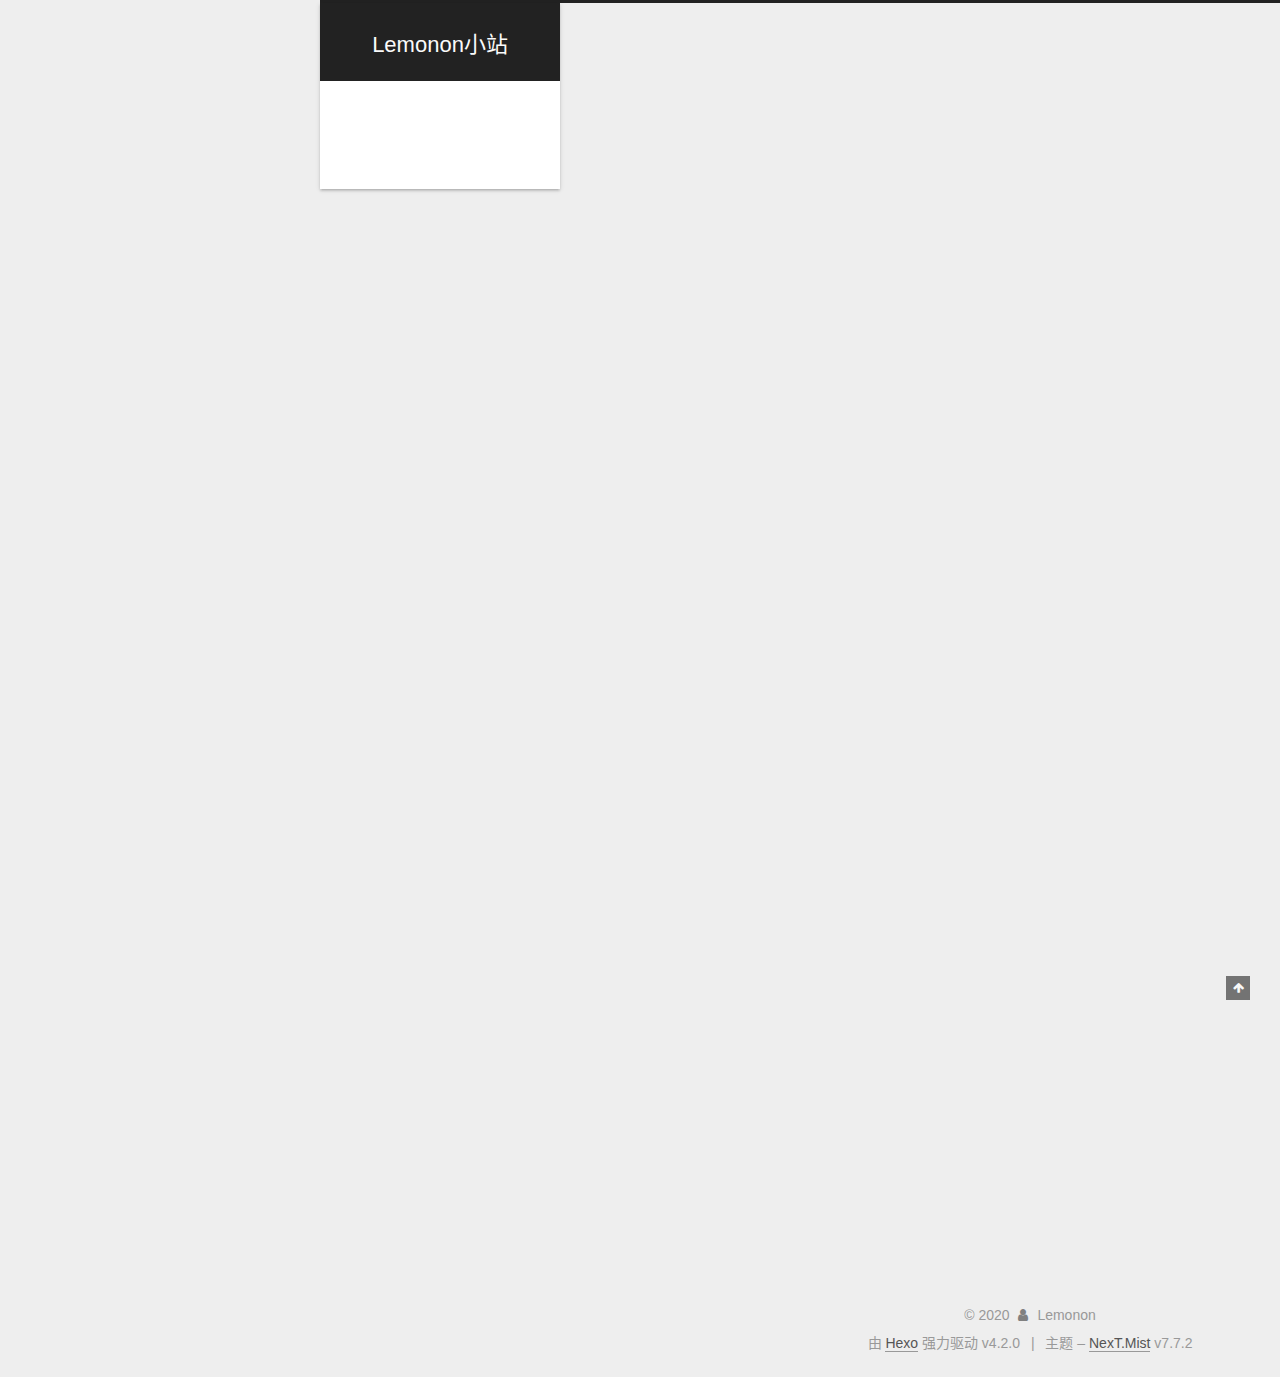
<file: 2020/03/18/Hello/index.html>
<!DOCTYPE html>
<html lang="zh-CN">
<head>
  <meta charset="UTF-8">
<meta name="viewport" content="width=device-width, initial-scale=1, maximum-scale=2">
<meta name="theme-color" content="#222">
<meta name="generator" content="Hexo 4.2.0">
  <link rel="apple-touch-icon" sizes="180x180" href="/images/apple-touch-icon-next.png">
  <link rel="icon" type="image/png" sizes="32x32" href="/images/favicon-32x32-next.png">
  <link rel="icon" type="image/png" sizes="16x16" href="/images/favicon-16x16-next.png">
  <link rel="mask-icon" href="/images/logo.svg" color="#222">

<link rel="stylesheet" href="/css/main.css">


<link rel="stylesheet" href="/lib/font-awesome/css/font-awesome.min.css">

<script id="hexo-configurations">
    var NexT = window.NexT || {};
    var CONFIG = {"hostname":"yoursite.com","root":"/","scheme":"Mist","version":"7.7.2","exturl":false,"sidebar":{"position":"left","display":"post","padding":18,"offset":12,"onmobile":false},"copycode":{"enable":false,"show_result":false,"style":null},"back2top":{"enable":true,"sidebar":false,"scrollpercent":false},"bookmark":{"enable":false,"color":"#222","save":"auto"},"fancybox":false,"mediumzoom":false,"lazyload":false,"pangu":false,"comments":{"style":"tabs","active":null,"storage":true,"lazyload":false,"nav":null},"algolia":{"hits":{"per_page":10},"labels":{"input_placeholder":"Search for Posts","hits_empty":"We didn't find any results for the search: ${query}","hits_stats":"${hits} results found in ${time} ms"}},"localsearch":{"enable":false,"trigger":"auto","top_n_per_article":1,"unescape":false,"preload":false},"motion":{"enable":true,"async":false,"transition":{"post_block":"fadeIn","post_header":"slideDownIn","post_body":"slideDownIn","coll_header":"slideLeftIn","sidebar":"slideUpIn"}}};
  </script>

  <meta name="description" content="霍乱时期没有爱情 建站背景  受疫情影响，学校开学遥遥无期，在家无聊至极偶然有了建博客的想法。本人属于那种什么都不会，但是什么都想学的那种学生，所以打算在此记录自己的学习进步过程(摸鱼实录)。从无到有，所有的一切都是刚刚学来的( 比如git )，甚是简陋，见谅。  建站过程  我原先用阿里云加wordpress建了一个小站，但是后面看到身边朋友、同学用hexo较多，加之感觉hexo更有意思一点，就">
<meta property="og:type" content="article">
<meta property="og:title" content="My New Post">
<meta property="og:url" content="http://yoursite.com/2020/03/18/Hello/index.html">
<meta property="og:site_name" content="Lemonon小站">
<meta property="og:description" content="霍乱时期没有爱情 建站背景  受疫情影响，学校开学遥遥无期，在家无聊至极偶然有了建博客的想法。本人属于那种什么都不会，但是什么都想学的那种学生，所以打算在此记录自己的学习进步过程(摸鱼实录)。从无到有，所有的一切都是刚刚学来的( 比如git )，甚是简陋，见谅。  建站过程  我原先用阿里云加wordpress建了一个小站，但是后面看到身边朋友、同学用hexo较多，加之感觉hexo更有意思一点，就">
<meta property="og:locale" content="zh_CN">
<meta property="article:published_time" content="2020-03-18T09:50:20.000Z">
<meta property="article:modified_time" content="2020-03-18T10:12:05.199Z">
<meta property="article:author" content="Lemonon">
<meta property="article:tag" content="hello">
<meta name="twitter:card" content="summary">

<link rel="canonical" href="http://yoursite.com/2020/03/18/Hello/">


<script id="page-configurations">
  // https://hexo.io/docs/variables.html
  CONFIG.page = {
    sidebar: "",
    isHome : false,
    isPost : true
  };
</script>

  <title>My New Post | Lemonon小站</title>
  






  <noscript>
  <style>
  .use-motion .brand,
  .use-motion .menu-item,
  .sidebar-inner,
  .use-motion .post-block,
  .use-motion .pagination,
  .use-motion .comments,
  .use-motion .post-header,
  .use-motion .post-body,
  .use-motion .collection-header { opacity: initial; }

  .use-motion .site-title,
  .use-motion .site-subtitle {
    opacity: initial;
    top: initial;
  }

  .use-motion .logo-line-before i { left: initial; }
  .use-motion .logo-line-after i { right: initial; }
  </style>
</noscript>

</head>

<body itemscope itemtype="http://schema.org/WebPage">
  <div class="container use-motion">
    <div class="headband"></div>

    <header class="header" itemscope itemtype="http://schema.org/WPHeader">
      <div class="header-inner"><div class="site-brand-container">
  <div class="site-nav-toggle">
    <div class="toggle" aria-label="切换导航栏">
      <span class="toggle-line toggle-line-first"></span>
      <span class="toggle-line toggle-line-middle"></span>
      <span class="toggle-line toggle-line-last"></span>
    </div>
  </div>

  <div class="site-meta">

    <div>
      <a href="/" class="brand" rel="start">
        <span class="logo-line-before"><i></i></span>
        <span class="site-title">Lemonon小站</span>
        <span class="logo-line-after"><i></i></span>
      </a>
    </div>
  </div>

  <div class="site-nav-right">
    <div class="toggle popup-trigger">
    </div>
  </div>
</div>


<nav class="site-nav">
  
  <ul id="menu" class="menu">
        <li class="menu-item menu-item-home">

    <a href="/" rel="section"><i class="fa fa-fw fa-home"></i>首页</a>

  </li>
        <li class="menu-item menu-item-archives">

    <a href="/archives/" rel="section"><i class="fa fa-fw fa-archive"></i>归档</a>

  </li>
  </ul>

</nav>
</div>
    </header>

    
  <div class="back-to-top">
    <i class="fa fa-arrow-up"></i>
    <span>0%</span>
  </div>


    <main class="main">
      <div class="main-inner">
        <div class="content-wrap">
          

          <div class="content">
            

  <div class="posts-expand">
      
  
  
  <article itemscope itemtype="http://schema.org/Article" class="post-block " lang="zh-CN">
    <link itemprop="mainEntityOfPage" href="http://yoursite.com/2020/03/18/Hello/">

    <span hidden itemprop="author" itemscope itemtype="http://schema.org/Person">
      <meta itemprop="image" content="/images/avatar.gif">
      <meta itemprop="name" content="Lemonon">
      <meta itemprop="description" content="">
    </span>

    <span hidden itemprop="publisher" itemscope itemtype="http://schema.org/Organization">
      <meta itemprop="name" content="Lemonon小站">
    </span>
      <header class="post-header">
        <h1 class="post-title" itemprop="name headline">
          My New Post
        </h1>

        <div class="post-meta">
            <span class="post-meta-item">
              <span class="post-meta-item-icon">
                <i class="fa fa-calendar-o"></i>
              </span>
              <span class="post-meta-item-text">发表于</span>
              

              <time title="创建时间：2020-03-18 17:50:20 / 修改时间：18:12:05" itemprop="dateCreated datePublished" datetime="2020-03-18T17:50:20+08:00">2020-03-18</time>
            </span>

          

        </div>
      </header>

    
    
    
    <div class="post-body" itemprop="articleBody">

      
        <h1 id="霍乱时期没有爱情"><a href="#霍乱时期没有爱情" class="headerlink" title="霍乱时期没有爱情"></a>霍乱时期没有爱情</h1><blockquote>
<p>建站背景</p>
</blockquote>
<p>受疫情影响，学校开学遥遥无期，在家无聊至极偶然有了建博客的想法。本人属于那种<strong>什么都不会，但是什么都想学</strong>的那种学生，所以打算在此记录自己的学习进步过程(摸鱼实录)。从无到有，所有的一切都是刚刚学来的( 比如git )，甚是简陋，见谅。</p>
<blockquote>
<p>建站过程</p>
</blockquote>
<p>我原先用阿里云加wordpress建了一个小站，但是后面看到身边朋友、同学用hexo较多，加之感觉hexo更有意思一点，就重新建了一个。</p>
<p>建站的过程并不顺利，折腾了一晚上解决，报错最多的是hexo初始化过程，后面搭个梯子( 或许有用? )加上跑去客厅网比较好的地方解决。</p>
<blockquote>
<p>日后发展</p>
</blockquote>
<p>会在此记录自己学习的感想、解决的bug、学习总结。</p>

    </div>

    
    
    

      <footer class="post-footer">
          <div class="post-tags">
              <a href="/tags/hello/" rel="tag"># hello</a>
          </div>

        


        
    <div class="post-nav">
      <div class="post-nav-item">
    <a href="/2020/03/18/hello-world/" rel="prev" title="Hello World">
      <i class="fa fa-chevron-left"></i> Hello World
    </a></div>
      <div class="post-nav-item"></div>
    </div>
      </footer>
    
  </article>
  
  
  

  </div>


          </div>
          

<script>
  window.addEventListener('tabs:register', () => {
    let { activeClass } = CONFIG.comments;
    if (CONFIG.comments.storage) {
      activeClass = localStorage.getItem('comments_active') || activeClass;
    }
    if (activeClass) {
      let activeTab = document.querySelector(`a[href="#comment-${activeClass}"]`);
      if (activeTab) {
        activeTab.click();
      }
    }
  });
  if (CONFIG.comments.storage) {
    window.addEventListener('tabs:click', event => {
      if (!event.target.matches('.tabs-comment .tab-content .tab-pane')) return;
      let commentClass = event.target.classList[1];
      localStorage.setItem('comments_active', commentClass);
    });
  }
</script>

        </div>
          
  
  <div class="toggle sidebar-toggle">
    <span class="toggle-line toggle-line-first"></span>
    <span class="toggle-line toggle-line-middle"></span>
    <span class="toggle-line toggle-line-last"></span>
  </div>

  <aside class="sidebar">
    <div class="sidebar-inner">

      <ul class="sidebar-nav motion-element">
        <li class="sidebar-nav-toc">
          文章目录
        </li>
        <li class="sidebar-nav-overview">
          站点概览
        </li>
      </ul>

      <!--noindex-->
      <div class="post-toc-wrap sidebar-panel">
          <div class="post-toc motion-element"><ol class="nav"><li class="nav-item nav-level-1"><a class="nav-link" href="#霍乱时期没有爱情"><span class="nav-number">1.</span> <span class="nav-text">霍乱时期没有爱情</span></a></li></ol></div>
      </div>
      <!--/noindex-->

      <div class="site-overview-wrap sidebar-panel">
        <div class="site-author motion-element" itemprop="author" itemscope itemtype="http://schema.org/Person">
    <img class="site-author-image" itemprop="image" alt="Lemonon"
      src="/images/avatar.gif">
  <p class="site-author-name" itemprop="name">Lemonon</p>
  <div class="site-description" itemprop="description"></div>
</div>
<div class="site-state-wrap motion-element">
  <nav class="site-state">
      <div class="site-state-item site-state-posts">
          <a href="/archives/">
        
          <span class="site-state-item-count">2</span>
          <span class="site-state-item-name">日志</span>
        </a>
      </div>
      <div class="site-state-item site-state-tags">
        <span class="site-state-item-count">1</span>
        <span class="site-state-item-name">标签</span>
      </div>
  </nav>
</div>



      </div>

    </div>
  </aside>
  <div id="sidebar-dimmer"></div>


      </div>
    </main>

    <footer class="footer">
      <div class="footer-inner">
        

<div class="copyright">
  
  &copy; 
  <span itemprop="copyrightYear">2020</span>
  <span class="with-love">
    <i class="fa fa-user"></i>
  </span>
  <span class="author" itemprop="copyrightHolder">Lemonon</span>
</div>
  <div class="powered-by">由 <a href="https://hexo.io/" class="theme-link" rel="noopener" target="_blank">Hexo</a> 强力驱动 v4.2.0
  </div>
  <span class="post-meta-divider">|</span>
  <div class="theme-info">主题 – <a href="https://mist.theme-next.org/" class="theme-link" rel="noopener" target="_blank">NexT.Mist</a> v7.7.2
  </div>

        








      </div>
    </footer>
  </div>

  
  <script src="/lib/anime.min.js"></script>
  <script src="/lib/velocity/velocity.min.js"></script>
  <script src="/lib/velocity/velocity.ui.min.js"></script>

<script src="/js/utils.js"></script>

<script src="/js/motion.js"></script>


<script src="/js/schemes/muse.js"></script>


<script src="/js/next-boot.js"></script>




  















  

  

</body>
</html>
</file>
<file: css/main.css>
:root {
  --body-bg-color: #eee;
  --content-bg-color: #fff;
  --card-bg-color: #f5f5f5;
  --text-color: #555;
  --link-color: #555;
  --link-hover-color: #222;
  --brand-color: #fff;
  --brand-hover-color: #fff;
  --table-row-odd-bg-color: #f9f9f9;
  --table-row-hover-bg-color: #f5f5f5;
  --menu-item-bg-color: #f5f5f5;
  --btn-default-bg: #fff;
  --btn-default-color: #555;
  --btn-default-border-color: #555;
  --btn-default-hover-bg: #222;
  --btn-default-hover-color: #fff;
  --btn-default-hover-border-color: #222;
}
html {
  line-height: 1.15; /* 1 */
  -webkit-text-size-adjust: 100%; /* 2 */
}
body {
  margin: 0;
}
main {
  display: block;
}
h1 {
  font-size: 2em;
  margin: 0.67em 0;
}
hr {
  box-sizing: content-box; /* 1 */
  height: 0; /* 1 */
  overflow: visible; /* 2 */
}
pre {
  font-family: monospace, monospace; /* 1 */
  font-size: 1em; /* 2 */
}
a {
  background: transparent;
}
abbr[title] {
  border-bottom: none; /* 1 */
  text-decoration: underline; /* 2 */
  text-decoration: underline dotted; /* 2 */
}
b,
strong {
  font-weight: bolder;
}
code,
kbd,
samp {
  font-family: monospace, monospace; /* 1 */
  font-size: 1em; /* 2 */
}
small {
  font-size: 80%;
}
sub,
sup {
  font-size: 75%;
  line-height: 0;
  position: relative;
  vertical-align: baseline;
}
sub {
  bottom: -0.25em;
}
sup {
  top: -0.5em;
}
img {
  border-style: none;
}
button,
input,
optgroup,
select,
textarea {
  font-family: inherit; /* 1 */
  font-size: 100%; /* 1 */
  line-height: 1.15; /* 1 */
  margin: 0; /* 2 */
}
button,
input {
/* 1 */
  overflow: visible;
}
button,
select {
/* 1 */
  text-transform: none;
}
button,
[type='button'],
[type='reset'],
[type='submit'] {
  -webkit-appearance: button;
}
button::-moz-focus-inner,
[type='button']::-moz-focus-inner,
[type='reset']::-moz-focus-inner,
[type='submit']::-moz-focus-inner {
  border-style: none;
  padding: 0;
}
button:-moz-focusring,
[type='button']:-moz-focusring,
[type='reset']:-moz-focusring,
[type='submit']:-moz-focusring {
  outline: 1px dotted ButtonText;
}
fieldset {
  padding: 0.35em 0.75em 0.625em;
}
legend {
  box-sizing: border-box; /* 1 */
  color: inherit; /* 2 */
  display: table; /* 1 */
  max-width: 100%; /* 1 */
  padding: 0; /* 3 */
  white-space: normal; /* 1 */
}
progress {
  vertical-align: baseline;
}
textarea {
  overflow: auto;
}
[type='checkbox'],
[type='radio'] {
  box-sizing: border-box; /* 1 */
  padding: 0; /* 2 */
}
[type='number']::-webkit-inner-spin-button,
[type='number']::-webkit-outer-spin-button {
  height: auto;
}
[type='search'] {
  outline-offset: -2px; /* 2 */
  -webkit-appearance: textfield; /* 1 */
}
[type='search']::-webkit-search-decoration {
  -webkit-appearance: none;
}
::-webkit-file-upload-button {
  font: inherit; /* 2 */
  -webkit-appearance: button; /* 1 */
}
details {
  display: block;
}
summary {
  display: list-item;
}
template {
  display: none;
}
[hidden] {
  display: none;
}
::selection {
  background: #262a30;
  color: #fff;
}
html,
body {
  height: 100%;
}
body {
  background: var(--body-bg-color);
  color: var(--text-color);
  font-family: 'Lato', "PingFang SC", "Microsoft YaHei", sans-serif;
  font-size: 1em;
  line-height: 2;
}
@media (max-width: 991px) {
  body {
    padding-left: 0 !important;
    padding-right: 0 !important;
  }
}
h1,
h2,
h3,
h4,
h5,
h6 {
  font-family: 'Lato', "PingFang SC", "Microsoft YaHei", sans-serif;
  font-weight: bold;
  line-height: 1.5;
  margin: 20px 0 15px;
}
h1 {
  font-size: 1.5em;
}
h2 {
  font-size: 1.375em;
}
h3 {
  font-size: 1.25em;
}
h4 {
  font-size: 1.125em;
}
h5 {
  font-size: 1em;
}
h6 {
  font-size: 0.875em;
}
p {
  margin: 0 0 20px 0;
}
a,
span.exturl {
  border-bottom: 1px solid #999;
  color: var(--link-color);
  outline: 0;
  text-decoration: none;
  overflow-wrap: break-word;
  word-wrap: break-word;
  cursor: pointer;
}
a:hover,
span.exturl:hover {
  border-bottom-color: var(--link-hover-color);
  color: var(--link-hover-color);
}
iframe,
img,
video {
  display: block;
  margin-left: auto;
  margin-right: auto;
  max-width: 100%;
}
hr {
  background-image: repeating-linear-gradient(-45deg, #ddd, #ddd 4px, transparent 4px, transparent 8px);
  border: 0;
  height: 3px;
  margin: 40px 0;
}
blockquote {
  border-left: 4px solid #ddd;
  color: #666;
  margin: 0;
  padding: 0 15px;
}
blockquote cite::before {
  content: '-';
  padding: 0 5px;
}
dt {
  font-weight: bold;
}
dd {
  margin: 0;
  padding: 0;
}
kbd {
  background-color: #f5f5f5;
  background-image: linear-gradient(#eee, #fff, #eee);
  border: 1px solid #ccc;
  border-radius: 0.2em;
  box-shadow: 0.1em 0.1em 0.2em rgba(0,0,0,0.1);
  color: #555;
  font-family: inherit;
  padding: 0.1em 0.3em;
  white-space: nowrap;
}
.table-container {
  overflow: auto;
}
table {
  border-collapse: collapse;
  border-spacing: 0;
  font-size: 0.875em;
  margin: 0 0 20px 0;
  width: 100%;
}
tbody tr:nth-of-type(odd) {
  background: var(--table-row-odd-bg-color);
}
tbody tr:hover {
  background: var(--table-row-hover-bg-color);
}
caption,
th,
td {
  font-weight: normal;
  padding: 8px;
  text-align: left;
  vertical-align: middle;
}
th,
td {
  border: 1px solid #ddd;
  border-bottom: 3px solid #ddd;
}
th {
  font-weight: 700;
  padding-bottom: 10px;
}
td {
  border-bottom-width: 1px;
}
.btn {
  background: var(--btn-default-bg);
  border: 2px solid var(--btn-default-border-color);
  border-radius: 2px;
  color: var(--btn-default-color);
  display: inline-block;
  font-size: 0.875em;
  line-height: 2;
  padding: 0 20px;
  text-decoration: none;
  transition-property: background-color;
  transition-delay: 0s;
  transition-duration: 0.2s;
  transition-timing-function: ease-in-out;
}
.btn:hover {
  background: var(--btn-default-hover-bg);
  border-color: var(--btn-default-hover-border-color);
  color: var(--btn-default-hover-color);
}
.btn + .btn {
  margin: 0 0 8px 8px;
}
.btn .fa-fw {
  text-align: left;
  width: 1.285714285714286em;
}
.toggle {
  line-height: 0;
}
.toggle .toggle-line {
  background: #fff;
  display: inline-block;
  height: 2px;
  left: 0;
  position: relative;
  top: 0;
  transition: all 0.4s;
  vertical-align: top;
  width: 100%;
}
.toggle .toggle-line:not(:first-child) {
  margin-top: 3px;
}
.toggle.toggle-arrow .toggle-line-first {
  left: 50%;
  top: 2px;
  transform: rotate(45deg);
  width: 50%;
}
.toggle.toggle-arrow .toggle-line-middle {
  left: 2px;
  width: 90%;
}
.toggle.toggle-arrow .toggle-line-last {
  left: 50%;
  top: -2px;
  transform: rotate(-45deg);
  width: 50%;
}
.toggle.toggle-close .toggle-line-first {
  transform: rotate(-45deg);
  top: 5px;
}
.toggle.toggle-close .toggle-line-middle {
  opacity: 0;
}
.toggle.toggle-close .toggle-line-last {
  transform: rotate(45deg);
  top: -5px;
}
.highlight,
pre {
  background: #f7f7f7;
  color: #4d4d4c;
  line-height: 1.6;
  margin: 0 auto 20px;
}
pre,
code {
  font-family: consolas, Menlo, monospace, "PingFang SC", "Microsoft YaHei";
}
code {
  background: #eee;
  border-radius: 3px;
  color: #555;
  padding: 2px 4px;
  overflow-wrap: break-word;
  word-wrap: break-word;
}
.highlight *::selection {
  background: #d6d6d6;
}
.highlight pre {
  border: 0;
  margin: 0;
  padding: 10px 0;
}
.highlight table {
  border: 0;
  margin: 0;
  width: auto;
}
.highlight td {
  border: 0;
  padding: 0;
}
.highlight figcaption {
  background: #eee;
  color: #4d4d4c;
  display: flex;
  font-size: 0.875em;
  justify-content: space-between;
  line-height: 1.2;
  padding: 0.5em;
}
.highlight figcaption a {
  color: #4d4d4c;
}
.highlight figcaption a:hover {
  border-bottom-color: #4d4d4c;
}
.highlight .gutter {
  -moz-user-select: none;
  -ms-user-select: none;
  -webkit-user-select: none;
  user-select: none;
}
.highlight .gutter pre {
  background: #eff2f3;
  color: #869194;
  padding-left: 10px;
  padding-right: 10px;
  text-align: right;
}
.highlight .code pre {
  background: #f7f7f7;
  padding-left: 10px;
  width: 100%;
}
.gist table {
  width: auto;
}
.gist table td {
  border: 0;
}
pre {
  overflow: auto;
  padding: 10px;
}
pre code {
  background: none;
  color: #4d4d4c;
  font-size: 0.875em;
  padding: 0;
  text-shadow: none;
}
pre .deletion {
  background: #fdd;
}
pre .addition {
  background: #dfd;
}
pre .meta {
  color: #eab700;
  -moz-user-select: none;
  -ms-user-select: none;
  -webkit-user-select: none;
  user-select: none;
}
pre .comment {
  color: #8e908c;
}
pre .variable,
pre .attribute,
pre .tag,
pre .name,
pre .regexp,
pre .ruby .constant,
pre .xml .tag .title,
pre .xml .pi,
pre .xml .doctype,
pre .html .doctype,
pre .css .id,
pre .css .class,
pre .css .pseudo {
  color: #c82829;
}
pre .number,
pre .preprocessor,
pre .built_in,
pre .builtin-name,
pre .literal,
pre .params,
pre .constant,
pre .command {
  color: #f5871f;
}
pre .ruby .class .title,
pre .css .rules .attribute,
pre .string,
pre .symbol,
pre .value,
pre .inheritance,
pre .header,
pre .ruby .symbol,
pre .xml .cdata,
pre .special,
pre .formula {
  color: #718c00;
}
pre .title,
pre .css .hexcolor {
  color: #3e999f;
}
pre .function,
pre .python .decorator,
pre .python .title,
pre .ruby .function .title,
pre .ruby .title .keyword,
pre .perl .sub,
pre .javascript .title,
pre .coffeescript .title {
  color: #4271ae;
}
pre .keyword,
pre .javascript .function {
  color: #8959a8;
}
.blockquote-center {
  border-left: none;
  margin: 40px 0;
  padding: 0;
  position: relative;
  text-align: center;
}
.blockquote-center::before,
.blockquote-center::after {
  background-repeat: no-repeat;
  background-size: 22px 22px;
  content: ' ';
  display: block;
  height: 24px;
  opacity: 0.2;
  position: absolute;
  width: 100%;
}
.blockquote-center::before {
  background-image: url("../images/quote-l.svg");
  background-position: 0 -6px;
  border-top: 1px solid #ccc;
  top: -20px;
}
.blockquote-center::after {
  background-image: url("../images/quote-r.svg");
  background-position: 100% 8px;
  border-bottom: 1px solid #ccc;
  bottom: -20px;
}
.blockquote-center p,
.blockquote-center div {
  text-align: center;
}
.post-body .group-picture img {
  margin: 0 auto;
  padding: 0 3px;
}
.group-picture-row {
  margin-bottom: 6px;
  overflow: hidden;
}
.group-picture-column {
  float: left;
  margin-bottom: 10px;
}
.post-body .label {
  color: #555;
  display: inline;
  padding: 0 2px;
}
.post-body .label.default {
  background: #f0f0f0;
}
.post-body .label.primary {
  background: #efe6f7;
}
.post-body .label.info {
  background: #e5f2f8;
}
.post-body .label.success {
  background: #e7f4e9;
}
.post-body .label.warning {
  background: #fcf6e1;
}
.post-body .label.danger {
  background: #fae8eb;
}
.post-body .tabs {
  margin-bottom: 20px;
}
.post-body .tabs,
.tabs-comment {
  display: block;
  padding-top: 10px;
  position: relative;
}
.post-body .tabs ul.nav-tabs,
.tabs-comment ul.nav-tabs {
  display: flex;
  flex-wrap: wrap;
  margin: 0;
  margin-bottom: -1px;
  padding: 0;
}
@media (max-width: 413px) {
  .post-body .tabs ul.nav-tabs,
  .tabs-comment ul.nav-tabs {
    display: block;
    margin-bottom: 5px;
  }
}
.post-body .tabs ul.nav-tabs li.tab,
.tabs-comment ul.nav-tabs li.tab {
  border-bottom: 1px solid #ddd;
  border-left: 1px solid transparent;
  border-right: 1px solid transparent;
  border-top: 3px solid transparent;
  flex-grow: 1;
  list-style-type: none;
  border-radius: 0 0 0 0;
}
@media (max-width: 413px) {
  .post-body .tabs ul.nav-tabs li.tab,
  .tabs-comment ul.nav-tabs li.tab {
    border-bottom: 1px solid transparent;
    border-left: 3px solid transparent;
    border-right: 1px solid transparent;
    border-top: 1px solid transparent;
  }
}
@media (max-width: 413px) {
  .post-body .tabs ul.nav-tabs li.tab,
  .tabs-comment ul.nav-tabs li.tab {
    border-radius: 0;
  }
}
.post-body .tabs ul.nav-tabs li.tab a,
.tabs-comment ul.nav-tabs li.tab a {
  border-bottom: initial;
  display: block;
  line-height: 1.8;
  outline: 0;
  padding: 0.25em 0.75em;
  text-align: center;
  transition-delay: 0s;
  transition-duration: 0.2s;
  transition-timing-function: ease-out;
}
.post-body .tabs ul.nav-tabs li.tab a i,
.tabs-comment ul.nav-tabs li.tab a i {
  width: 1.285714285714286em;
}
.post-body .tabs ul.nav-tabs li.tab.active,
.tabs-comment ul.nav-tabs li.tab.active {
  border-bottom: 1px solid transparent;
  border-left: 1px solid #ddd;
  border-right: 1px solid #ddd;
  border-top: 3px solid #fc6423;
}
@media (max-width: 413px) {
  .post-body .tabs ul.nav-tabs li.tab.active,
  .tabs-comment ul.nav-tabs li.tab.active {
    border-bottom: 1px solid #ddd;
    border-left: 3px solid #fc6423;
    border-right: 1px solid #ddd;
    border-top: 1px solid #ddd;
  }
}
.post-body .tabs ul.nav-tabs li.tab.active a,
.tabs-comment ul.nav-tabs li.tab.active a {
  color: var(--link-color);
  cursor: default;
}
.post-body .tabs .tab-content .tab-pane,
.tabs-comment .tab-content .tab-pane {
  border: 1px solid #ddd;
  border-top: 0;
  padding: 20px 20px 0 20px;
  border-radius: 0;
}
.post-body .tabs .tab-content .tab-pane:not(.active),
.tabs-comment .tab-content .tab-pane:not(.active) {
  display: none;
}
.post-body .tabs .tab-content .tab-pane.active,
.tabs-comment .tab-content .tab-pane.active {
  display: block;
}
.post-body .tabs .tab-content .tab-pane.active:nth-of-type(1),
.tabs-comment .tab-content .tab-pane.active:nth-of-type(1) {
  border-radius: 0 0 0 0;
}
@media (max-width: 413px) {
  .post-body .tabs .tab-content .tab-pane.active:nth-of-type(1),
  .tabs-comment .tab-content .tab-pane.active:nth-of-type(1) {
    border-radius: 0;
  }
}
.post-body .note {
  border-radius: 3px;
  margin-bottom: 20px;
  padding: 1em;
  position: relative;
  border: 1px solid #eee;
  border-left-width: 5px;
}
.post-body .note h2,
.post-body .note h3,
.post-body .note h4,
.post-body .note h5,
.post-body .note h6 {
  margin-top: 0;
  border-bottom: initial;
  margin-bottom: 0;
  padding-top: 0;
}
.post-body .note p:first-child,
.post-body .note ul:first-child,
.post-body .note ol:first-child,
.post-body .note table:first-child,
.post-body .note pre:first-child,
.post-body .note blockquote:first-child,
.post-body .note img:first-child {
  margin-top: 0;
}
.post-body .note p:last-child,
.post-body .note ul:last-child,
.post-body .note ol:last-child,
.post-body .note table:last-child,
.post-body .note pre:last-child,
.post-body .note blockquote:last-child,
.post-body .note img:last-child {
  margin-bottom: 0;
}
.post-body .note.default {
  border-left-color: #777;
}
.post-body .note.default h2,
.post-body .note.default h3,
.post-body .note.default h4,
.post-body .note.default h5,
.post-body .note.default h6 {
  color: #777;
}
.post-body .note.primary {
  border-left-color: #6f42c1;
}
.post-body .note.primary h2,
.post-body .note.primary h3,
.post-body .note.primary h4,
.post-body .note.primary h5,
.post-body .note.primary h6 {
  color: #6f42c1;
}
.post-body .note.info {
  border-left-color: #428bca;
}
.post-body .note.info h2,
.post-body .note.info h3,
.post-body .note.info h4,
.post-body .note.info h5,
.post-body .note.info h6 {
  color: #428bca;
}
.post-body .note.success {
  border-left-color: #5cb85c;
}
.post-body .note.success h2,
.post-body .note.success h3,
.post-body .note.success h4,
.post-body .note.success h5,
.post-body .note.success h6 {
  color: #5cb85c;
}
.post-body .note.warning {
  border-left-color: #f0ad4e;
}
.post-body .note.warning h2,
.post-body .note.warning h3,
.post-body .note.warning h4,
.post-body .note.warning h5,
.post-body .note.warning h6 {
  color: #f0ad4e;
}
.post-body .note.danger {
  border-left-color: #d9534f;
}
.post-body .note.danger h2,
.post-body .note.danger h3,
.post-body .note.danger h4,
.post-body .note.danger h5,
.post-body .note.danger h6 {
  color: #d9534f;
}
.pagination .prev,
.pagination .next,
.pagination .page-number,
.pagination .space {
  display: inline-block;
  margin: 0 10px;
  padding: 0 11px;
  position: relative;
  top: -1px;
}
@media (max-width: 767px) {
  .pagination .prev,
  .pagination .next,
  .pagination .page-number,
  .pagination .space {
    margin: 0 5px;
  }
}
.pagination {
  border-top: 1px solid #eee;
  margin: 120px 0 0;
  text-align: center;
}
.pagination .prev,
.pagination .next,
.pagination .page-number {
  border-bottom: 0;
  border-top: 1px solid #eee;
  transition-property: border-color;
  transition-delay: 0s;
  transition-duration: 0.2s;
  transition-timing-function: ease-in-out;
}
.pagination .prev:hover,
.pagination .next:hover,
.pagination .page-number:hover {
  border-top-color: #222;
}
.pagination .space {
  margin: 0;
  padding: 0;
}
.pagination .prev {
  margin-left: 0;
}
.pagination .next {
  margin-right: 0;
}
.pagination .page-number.current {
  background: #ccc;
  border-top-color: #ccc;
  color: #fff;
}
@media (max-width: 767px) {
  .pagination {
    border-top: none;
  }
  .pagination .prev,
  .pagination .next,
  .pagination .page-number {
    border-bottom: 1px solid #eee;
    border-top: 0;
    margin-bottom: 10px;
    padding: 0 10px;
  }
  .pagination .prev:hover,
  .pagination .next:hover,
  .pagination .page-number:hover {
    border-bottom-color: #222;
  }
}
.comments {
  margin: 60px 20px 0;
  overflow: hidden;
}
.comment-button-group {
  display: flex;
  flex-wrap: wrap-reverse;
  justify-content: center;
  margin: 1em 0;
}
.comment-button-group .comment-button {
  margin: 0.1em 0.2em;
}
.comment-button-group .comment-button.active {
  background: var(--btn-default-hover-bg);
  border-color: var(--btn-default-hover-border-color);
  color: var(--btn-default-hover-color);
}
.comment-position {
  display: none;
}
.comment-position.active {
  display: block;
}
.tabs-comment {
  background: var(--content-bg-color);
  margin-top: 4em;
  padding-top: 0;
}
.tabs-comment .comments {
  border: 0;
  box-shadow: none;
  margin-top: 0;
  padding-top: 0;
}
.container {
  min-height: 100%;
  position: relative;
}
.main-inner {
  margin: 0 auto;
  width: calc(100% - 20px);
}
@media (min-width: 1200px) {
  .main-inner {
    width: 1160px;
  }
}
@media (min-width: 1600px) {
  .main-inner {
    width: 73%;
  }
}
.header {
  background: transparent;
}
.header-inner {
  margin: 0 auto;
  width: calc(100% - 20px);
}
@media (min-width: 1200px) {
  .header-inner {
    width: 1160px;
  }
}
@media (min-width: 1600px) {
  .header-inner {
    width: 73%;
  }
}
.site-brand-container {
  display: flex;
  flex-shrink: 0;
  padding: 0 10px;
}
.headband {
  background: #222;
  height: 3px;
}
.site-meta {
  flex-grow: 1;
  text-align: center;
}
@media (max-width: 767px) {
  .site-meta {
    text-align: center;
  }
}
.brand {
  border-bottom: none;
  color: var(--brand-color);
  display: inline-block;
  line-height: 1.375em;
  padding: 0 40px;
  position: relative;
}
.brand:hover {
  color: var(--brand-hover-color);
}
.site-title {
  display: inline-block;
  font-family: 'Lato', "PingFang SC", "Microsoft YaHei", sans-serif;
  font-size: 1.375em;
  font-weight: normal;
  line-height: 1.5;
  vertical-align: top;
}
.site-subtitle {
  color: #ddd;
  font-size: 0.8125em;
  margin: 10px 0;
}
.use-motion .brand {
  opacity: 0;
}
.use-motion .site-title,
.use-motion .site-subtitle,
.use-motion .custom-logo-image {
  opacity: 0;
  position: relative;
  top: -10px;
}
.site-nav-toggle,
.site-nav-right {
  display: none;
}
@media (max-width: 767px) {
  .site-nav-toggle,
  .site-nav-right {
    display: flex;
    flex-direction: column;
    justify-content: center;
  }
}
.site-nav-toggle .toggle,
.site-nav-right .toggle {
  color: var(--text-color);
  padding: 10px;
  width: 22px;
}
.site-nav-toggle .toggle .toggle-line,
.site-nav-right .toggle .toggle-line {
  background: var(--text-color);
  border-radius: 1px;
}
.site-nav {
  display: block;
}
@media (max-width: 767px) {
  .site-nav {
    clear: both;
    display: none;
  }
}
.site-nav.site-nav-on {
  display: block;
}
.menu {
  margin-top: 20px;
  padding-left: 0;
  text-align: center;
}
.menu-item {
  display: inline-block;
  list-style: none;
  margin: 0 10px;
}
@media (max-width: 767px) {
  .menu-item {
    display: block;
    margin-top: 10px;
  }
  .menu-item.menu-item-search {
    display: none;
  }
}
.menu-item a,
.menu-item span.exturl {
  border-bottom: 0;
  display: block;
  font-size: 0.8125em;
  transition-property: border-color;
  transition-delay: 0s;
  transition-duration: 0.2s;
  transition-timing-function: ease-in-out;
}
@media (hover: none) {
  .menu-item a:hover,
  .menu-item span.exturl:hover {
    border-bottom-color: transparent !important;
  }
}
.menu-item .fa {
  margin-right: 8px;
}
.menu-item .badge {
  display: inline-block;
  font-weight: bold;
  line-height: 1;
  margin-left: 0.35em;
  margin-top: 0.35em;
  text-align: center;
  white-space: nowrap;
}
@media (max-width: 767px) {
  .menu-item .badge {
    float: right;
    margin-left: 0;
  }
}
.menu-item-active a,
.menu .menu-item a:hover,
.menu .menu-item span.exturl:hover {
  background: var(--menu-item-bg-color);
}
.use-motion .menu-item {
  opacity: 0;
}
.sidebar {
  background: #222;
  bottom: 0;
  box-shadow: inset 0 2px 6px #000;
  position: fixed;
  top: 0;
}
@media (max-width: 991px) {
  .sidebar {
    display: none;
  }
}
.sidebar-inner {
  color: #999;
  padding: 18px 10px;
  text-align: center;
}
.cc-license {
  margin-top: 10px;
  text-align: center;
}
.cc-license .cc-opacity {
  border-bottom: none;
  opacity: 0.7;
}
.cc-license .cc-opacity:hover {
  opacity: 0.9;
}
.cc-license img {
  display: inline-block;
}
.site-author-image {
  border: 1px solid #eee;
  display: block;
  margin: 0 auto;
  max-width: 120px;
  padding: 2px;
  border-radius: 50%;
}
.site-author-image {
  transition: transform 1s ease-out;
}
.site-author-image:hover {
  transform: rotateZ(360deg);
}
.site-author-name {
  color: var(--text-color);
  font-weight: 600;
  margin: 0;
  text-align: center;
}
.site-description {
  color: #999;
  font-size: 0.8125em;
  margin-top: 0;
  text-align: center;
}
.links-of-author {
  margin-top: 15px;
}
.links-of-author a,
.links-of-author span.exturl {
  border-bottom-color: #555;
  display: inline-block;
  font-size: 0.8125em;
  margin-bottom: 10px;
  margin-right: 10px;
  vertical-align: middle;
}
.links-of-author a::before,
.links-of-author span.exturl::before {
  background: #ff0320;
  border-radius: 50%;
  content: ' ';
  display: inline-block;
  height: 4px;
  margin-right: 3px;
  vertical-align: middle;
  width: 4px;
}
.sidebar-button {
  margin-top: 15px;
}
.sidebar-button a {
  border: 1px solid #fc6423;
  border-radius: 4px;
  color: #fc6423;
  display: inline-block;
  padding: 0 15px;
}
.sidebar-button a .fa {
  margin-right: 5px;
}
.sidebar-button a:hover {
  background: #fc6423;
  border: 1px solid #fc6423;
  color: #fff;
}
.sidebar-button a:hover .fa {
  color: #fff;
}
.links-of-blogroll {
  font-size: 0.8125em;
  margin-top: 10px;
}
.links-of-blogroll-title {
  font-size: 0.875em;
  font-weight: 600;
  margin-top: 0;
}
.links-of-blogroll-list {
  list-style: none;
  margin: 0;
  padding: 0;
}
#sidebar-dimmer {
  display: none;
}
@media (max-width: 767px) {
  #sidebar-dimmer {
    background: #000;
    display: block;
    height: 100%;
    left: 100%;
    opacity: 0;
    position: fixed;
    top: 0;
    width: 100%;
    z-index: 1100;
  }
  .sidebar-active + #sidebar-dimmer {
    opacity: 0.7;
    transform: translateX(-100%);
    transition: opacity 0.5s;
  }
}
.sidebar-nav {
  margin: 0;
  padding-bottom: 20px;
  padding-left: 0;
}
.sidebar-nav li {
  border-bottom: 1px solid transparent;
  color: #555;
  cursor: pointer;
  display: inline-block;
  font-size: 0.875em;
}
.sidebar-nav li.sidebar-nav-overview {
  margin-left: 10px;
}
.sidebar-nav li:hover {
  color: #fc6423;
}
.sidebar-nav .sidebar-nav-active {
  border-bottom-color: #fc6423;
  color: #fc6423;
}
.sidebar-nav .sidebar-nav-active:hover {
  color: #fc6423;
}
.sidebar-panel {
  display: none;
  overflow-x: hidden;
  overflow-y: auto;
}
.sidebar-panel-active {
  display: block;
}
.sidebar-toggle {
  background: #222;
  bottom: 45px;
  cursor: pointer;
  height: 14px;
  left: 30px;
  padding: 5px;
  position: fixed;
  width: 14px;
  z-index: 1300;
}
@media (max-width: 991px) {
  .sidebar-toggle {
    left: 20px;
    opacity: 0.8;
    display: none;
  }
}
.sidebar-toggle:hover .toggle-line {
  background: #fc6423;
}
.post-toc {
  font-size: 0.875em;
}
.post-toc ol {
  list-style: none;
  margin: 0;
  padding: 0 2px 5px 10px;
  text-align: left;
}
.post-toc ol > ol {
  padding-left: 0;
}
.post-toc ol a {
  transition-property: all;
  transition-delay: 0s;
  transition-duration: 0.2s;
  transition-timing-function: ease-in-out;
}
.post-toc .nav-item {
  line-height: 1.8;
  overflow: hidden;
  text-overflow: ellipsis;
  white-space: nowrap;
}
.post-toc .nav .nav-child {
  display: none;
}
.post-toc .nav .active > .nav-child {
  display: block;
}
.post-toc .nav .active-current > .nav-child {
  display: block;
}
.post-toc .nav .active-current > .nav-child > .nav-item {
  display: block;
}
.post-toc .nav .active > a {
  border-bottom-color: #fc6423;
  color: #fc6423;
}
.post-toc .nav .active-current > a {
  color: #fc6423;
}
.post-toc .nav .active-current > a:hover {
  color: #fc6423;
}
.site-state {
  display: flex;
  justify-content: center;
  line-height: 1.4;
  margin-top: 10px;
  overflow: hidden;
  text-align: center;
  white-space: nowrap;
}
.site-state-item {
  padding: 0 15px;
}
.site-state-item:not(:first-child) {
  border-left: 1px solid #eee;
}
.site-state-item a {
  border-bottom: none;
}
.site-state-item-count {
  display: block;
  font-size: 1em;
  font-weight: 600;
  text-align: center;
}
.site-state-item-name {
  color: #999;
  font-size: 0.8125em;
}
.footer {
  color: #999;
  font-size: 0.875em;
  padding: 20px 0;
}
.footer.footer-fixed {
  bottom: 0;
  left: 0;
  position: absolute;
  right: 0;
}
.footer-inner {
  box-sizing: border-box;
  margin: 0 auto;
  text-align: center;
  width: calc(100% - 20px);
}
@media (min-width: 1200px) {
  .footer-inner {
    width: 1160px;
  }
}
@media (min-width: 1600px) {
  .footer-inner {
    width: 73%;
  }
}
.with-love {
  color: #808080;
  display: inline-block;
  margin: 0 5px;
}
.powered-by,
.theme-info {
  display: inline-block;
}
@-moz-keyframes iconAnimate {
  0%, 100% {
    transform: scale(1);
  }
  10%, 30% {
    transform: scale(0.9);
  }
  20%, 40%, 60%, 80% {
    transform: scale(1.1);
  }
  50%, 70% {
    transform: scale(1.1);
  }
}
@-webkit-keyframes iconAnimate {
  0%, 100% {
    transform: scale(1);
  }
  10%, 30% {
    transform: scale(0.9);
  }
  20%, 40%, 60%, 80% {
    transform: scale(1.1);
  }
  50%, 70% {
    transform: scale(1.1);
  }
}
@-o-keyframes iconAnimate {
  0%, 100% {
    transform: scale(1);
  }
  10%, 30% {
    transform: scale(0.9);
  }
  20%, 40%, 60%, 80% {
    transform: scale(1.1);
  }
  50%, 70% {
    transform: scale(1.1);
  }
}
@keyframes iconAnimate {
  0%, 100% {
    transform: scale(1);
  }
  10%, 30% {
    transform: scale(0.9);
  }
  20%, 40%, 60%, 80% {
    transform: scale(1.1);
  }
  50%, 70% {
    transform: scale(1.1);
  }
}
.back-to-top {
  font-size: 12px;
  text-align: center;
  transition-delay: 0s;
  transition-duration: 0.2s;
  transition-timing-function: ease-in-out;
}
.back-to-top {
  background: #222;
  bottom: -100px;
  box-sizing: border-box;
  color: #fff;
  cursor: pointer;
  left: 30px;
  opacity: 0.6;
  padding: 0 6px;
  position: fixed;
  transition-property: bottom;
  z-index: 1300;
  width: 24px;
}
.back-to-top span {
  display: none;
}
.back-to-top:hover {
  color: #fc6423;
}
.back-to-top.back-to-top-on {
  bottom: 30px;
}
@media (max-width: 991px) {
  .back-to-top {
    left: 20px;
    opacity: 0.8;
  }
}
.reading-progress-bar {
  background: #37c6c0;
  display: block;
  height: 2px;
  left: 0;
  position: fixed;
  width: 0;
  z-index: 1500;
  top: 0;
}
.post-body {
  font-family: 'Lato', "PingFang SC", "Microsoft YaHei", sans-serif;
  overflow-wrap: break-word;
  word-wrap: break-word;
}
@media (min-width: 1200px) {
  .post-body {
    font-size: 1.125em;
  }
}
.post-body .exturl .fa {
  font-size: 0.875em;
  margin-left: 4px;
}
.post-body .image-caption,
.post-body .figure .caption {
  color: #999;
  font-size: 0.875em;
  font-weight: bold;
  line-height: 1;
  margin: -20px auto 15px;
  text-align: center;
}
.post-sticky-flag {
  display: inline-block;
  transform: rotate(30deg);
}
.post-button {
  margin-top: 40px;
  text-align: center;
}
.use-motion .post-block,
.use-motion .pagination,
.use-motion .comments {
  opacity: 0;
}
.use-motion .post-header {
  opacity: 0;
}
.use-motion .post-body {
  opacity: 0;
}
.use-motion .collection-header {
  opacity: 0;
}
.posts-collapse {
  margin-left: 35px;
  margin-top: 35px;
  position: relative;
}
@media (max-width: 767px) {
  .posts-collapse {
    margin-left: 20px;
    margin-right: 20px;
  }
}
.posts-collapse .collection-title {
  font-size: 1.125em;
  position: relative;
}
.posts-collapse .collection-title::before {
  background: #999;
  border: 1px solid #fff;
  border-radius: 50%;
  content: ' ';
  height: 10px;
  left: 0;
  margin-left: -6px;
  margin-top: -4px;
  position: absolute;
  top: 50%;
  width: 10px;
}
.posts-collapse .collection-year {
  margin: 60px 0;
  position: relative;
}
.posts-collapse .collection-year::before {
  background: #bbb;
  border-radius: 50%;
  content: ' ';
  height: 8px;
  left: 0;
  margin-left: -4px;
  margin-top: -4px;
  position: absolute;
  top: 50%;
  width: 8px;
}
.posts-collapse .collection-header {
  display: inline-block;
  margin: 0 0 0 20px;
}
.posts-collapse .collection-header small {
  color: #bbb;
  margin-left: 5px;
}
.posts-collapse .post-header {
  border-bottom: 1px dashed #ccc;
  margin: 30px 0;
  padding-left: 15px;
  position: relative;
  transition-property: border;
  transition-delay: 0s;
  transition-duration: 0.2s;
  transition-timing-function: ease-in-out;
}
.posts-collapse .post-header::before {
  background: #bbb;
  border: 1px solid #fff;
  border-radius: 50%;
  content: ' ';
  height: 6px;
  left: 0;
  margin-left: -4px;
  position: absolute;
  top: 0.75em;
  transition-property: background;
  width: 6px;
  transition-delay: 0s;
  transition-duration: 0.2s;
  transition-timing-function: ease-in-out;
}
.posts-collapse .post-header:hover {
  border-bottom-color: #666;
}
.posts-collapse .post-header:hover::before {
  background: #222;
}
.posts-collapse .post-meta {
  display: inline;
  font-size: 0.75em;
  margin-right: 10px;
}
.posts-collapse .post-title {
  display: inline;
  font-size: 1em;
  font-weight: normal;
}
.posts-collapse .post-title a,
.posts-collapse .post-title span.exturl {
  border-bottom: none;
  color: var(--link-color);
}
.posts-collapse::before {
  background: #f5f5f5;
  content: ' ';
  height: 100%;
  left: 0;
  margin-left: -2px;
  position: absolute;
  top: 1.25em;
  width: 4px;
}
.posts-collapse .fa-external-link {
  font-size: 0.875em;
  margin-left: 5px;
}
.post-eof {
  background: #ccc;
  height: 1px;
  margin: 80px auto 60px;
  text-align: center;
  width: 8%;
}
.post-block:last-child .post-eof {
  display: none;
}
.posts-expand {
  padding-top: 40px;
}
@media (max-width: 767px) {
  .posts-expand {
    margin: 0 20px;
  }
}
@media (min-width: 992px) {
  .post-body {
    text-align: justify;
  }
}
@media (max-width: 991px) {
  .post-body {
    text-align: justify;
  }
}
.post-body h1,
.post-body h2,
.post-body h3,
.post-body h4,
.post-body h5,
.post-body h6 {
  padding-top: 10px;
}
.post-body h1 .header-anchor,
.post-body h2 .header-anchor,
.post-body h3 .header-anchor,
.post-body h4 .header-anchor,
.post-body h5 .header-anchor,
.post-body h6 .header-anchor {
  border-bottom-style: none;
  color: #ccc;
  float: right;
  margin-left: 10px;
  visibility: hidden;
}
.post-body h1 .header-anchor:hover,
.post-body h2 .header-anchor:hover,
.post-body h3 .header-anchor:hover,
.post-body h4 .header-anchor:hover,
.post-body h5 .header-anchor:hover,
.post-body h6 .header-anchor:hover {
  color: inherit;
}
.post-body h1:hover .header-anchor,
.post-body h2:hover .header-anchor,
.post-body h3:hover .header-anchor,
.post-body h4:hover .header-anchor,
.post-body h5:hover .header-anchor,
.post-body h6:hover .header-anchor {
  visibility: visible;
}
.post-body iframe,
.post-body img,
.post-body video {
  margin-bottom: 20px;
}
.post-body .video-container {
  height: 0;
  margin-bottom: 20px;
  overflow: hidden;
  padding-top: 75%;
  position: relative;
  width: 100%;
}
.post-body .video-container iframe,
.post-body .video-container object,
.post-body .video-container embed {
  height: 100%;
  left: 0;
  margin: 0;
  position: absolute;
  top: 0;
  width: 100%;
}
.post-gallery {
  align-items: center;
  display: grid;
  grid-gap: 10px;
  grid-template-columns: 1fr 1fr 1fr;
  margin-bottom: 20px;
}
@media (max-width: 767px) {
  .post-gallery {
    grid-template-columns: 1fr 1fr;
  }
}
.post-gallery a {
  border: 0;
}
.post-gallery img {
  margin: 0;
}
.posts-expand .post-header {
  font-size: 1.125em;
}
.posts-expand .post-title {
  font-weight: normal;
  margin: initial;
  text-align: center;
  overflow-wrap: break-word;
  word-wrap: break-word;
}
.posts-expand .post-title-link {
  border-bottom: none;
  color: var(--link-color);
  display: inline-block;
  position: relative;
  vertical-align: top;
}
.posts-expand .post-title-link::before {
  background: var(--link-color);
  bottom: 0;
  content: '';
  height: 2px;
  left: 0;
  position: absolute;
  transform: scaleX(0);
  visibility: hidden;
  width: 100%;
  transition-delay: 0s;
  transition-duration: 0.2s;
  transition-timing-function: ease-in-out;
}
.posts-expand .post-title-link:hover::before {
  transform: scaleX(1);
  visibility: visible;
}
.posts-expand .post-title-link .fa {
  font-size: 0.875em;
  margin-left: 5px;
}
.posts-expand .post-meta {
  color: #999;
  font-family: 'Lato', "PingFang SC", "Microsoft YaHei", sans-serif;
  font-size: 0.75em;
  margin: 3px 0 60px 0;
  text-align: center;
}
.posts-expand .post-meta .post-description {
  font-size: 0.875em;
  margin-top: 2px;
}
.posts-expand .post-meta time {
  border-bottom: 1px dashed #999;
  cursor: pointer;
}
.post-meta .post-meta-item + .post-meta-item::before {
  content: '|';
  margin: 0 0.5em;
}
.post-meta-divider {
  margin: 0 0.5em;
}
.post-meta-item-icon {
  margin-right: 3px;
}
@media (max-width: 991px) {
  .post-meta-item-icon {
    display: inline-block;
  }
}
@media (max-width: 991px) {
  .post-meta-item-text {
    display: none;
  }
}
.post-nav {
  border-top: 1px solid #eee;
  display: flex;
  justify-content: space-between;
  margin-top: 15px;
  padding-top: 10px;
}
.post-nav-item {
  flex: 1;
}
.post-nav-item a {
  border-bottom: none;
  display: block;
  font-size: 0.875em;
  line-height: 1.6;
  position: relative;
}
.post-nav-item a:active {
  top: 2px;
}
.post-nav-item .fa {
  font-size: 0.75em;
}
.post-nav-item:first-child {
  margin-right: 15px;
}
.post-nav-item:first-child a {
  padding-left: 5px;
}
.post-nav-item:first-child .fa {
  margin-right: 5px;
}
.post-nav-item:last-child {
  margin-left: 15px;
  text-align: right;
}
.post-nav-item:last-child a {
  padding-right: 5px;
}
.post-nav-item:last-child .fa {
  margin-left: 5px;
}
.rtl.post-body p,
.rtl.post-body a,
.rtl.post-body h1,
.rtl.post-body h2,
.rtl.post-body h3,
.rtl.post-body h4,
.rtl.post-body h5,
.rtl.post-body h6,
.rtl.post-body li,
.rtl.post-body ul,
.rtl.post-body ol {
  direction: rtl;
  font-family: UKIJ Ekran;
}
.rtl.post-title {
  font-family: UKIJ Ekran;
}
.post-tags {
  margin-top: 40px;
  text-align: center;
}
.post-tags a {
  display: inline-block;
  font-size: 0.8125em;
}
.post-tags a:not(:last-child) {
  margin-right: 10px;
}
.post-widgets {
  border-top: 1px solid #eee;
  margin-top: 15px;
  text-align: center;
}
.wp_rating {
  height: 20px;
  line-height: 20px;
  margin-top: 10px;
  padding-top: 6px;
  text-align: center;
}
.social-like {
  display: flex;
  font-size: 0.875em;
  justify-content: center;
  text-align: center;
}
.reward-container {
  margin: 20px auto;
  padding: 10px 0;
  text-align: center;
  width: 90%;
}
.reward-container button {
  background: #ff2a2a;
  border: 0;
  border-radius: 5px;
  color: #fff;
  cursor: pointer;
  line-height: 2;
  outline: 0;
  padding: 0 15px;
  vertical-align: text-top;
}
.reward-container button:hover {
  background: #f55;
}
#qr {
  padding-top: 20px;
}
#qr a {
  border: 0;
}
#qr img {
  display: inline-block;
  margin: 0.8em 2em 0 2em;
  max-width: 100%;
  width: 180px;
}
#qr p {
  text-align: center;
}
.post-body p a {
  color: #0593d3;
  border-bottom: none;
  border-bottom: 1px solid #0593d3;
}
.post-body p a:hover {
  color: #fc6423;
  border-bottom: none;
  border-bottom: 1px solid #fc6423;
}
.category-all-page .category-all-title {
  text-align: center;
}
.category-all-page .category-all {
  margin-top: 20px;
}
.category-all-page .category-list {
  list-style: none;
  margin: 0;
  padding: 0;
}
.category-all-page .category-list-item {
  margin: 5px 10px;
}
.category-all-page .category-list-count {
  color: #bbb;
}
.category-all-page .category-list-count::before {
  content: ' (';
  display: inline;
}
.category-all-page .category-list-count::after {
  content: ') ';
  display: inline;
}
.category-all-page .category-list-child {
  padding-left: 10px;
}
.event-list {
  padding: 0;
}
.event-list hr {
  background: #222;
  margin: 20px 0 45px 0;
}
.event-list hr::after {
  background: #222;
  color: #fff;
  content: 'NOW';
  display: inline-block;
  font-weight: bold;
  padding: 0 5px;
  text-align: right;
}
.event-list .event {
  background: #222;
  margin: 20px 0;
  min-height: 40px;
  padding: 15px 0 15px 10px;
}
.event-list .event .event-summary {
  color: #fff;
  margin: 0;
  padding-bottom: 3px;
}
.event-list .event .event-summary::before {
  animation: dot-flash 1s alternate infinite ease-in-out;
  color: #fff;
  content: '\f111';
  display: inline-block;
  font-family: 'FontAwesome';
  font-size: 10px;
  margin-right: 25px;
  vertical-align: middle;
}
.event-list .event .event-relative-time {
  color: #bbb;
  display: inline-block;
  font-size: 12px;
  font-weight: normal;
  padding-left: 12px;
}
.event-list .event .event-details {
  color: #fff;
  display: block;
  line-height: 18px;
  margin-left: 56px;
  padding-bottom: 6px;
  padding-top: 3px;
  text-indent: -24px;
}
.event-list .event .event-details::before {
  color: #fff;
  display: inline-block;
  font-family: 'FontAwesome';
  margin-right: 9px;
  text-align: center;
  text-indent: 0;
  width: 14px;
}
.event-list .event .event-details.event-location::before {
  content: '\f041';
}
.event-list .event .event-details.event-duration::before {
  content: '\f017';
}
.event-list .event-past {
  background: #f5f5f5;
}
.event-list .event-past .event-summary,
.event-list .event-past .event-details {
  color: #bbb;
  opacity: 0.9;
}
.event-list .event-past .event-summary::before,
.event-list .event-past .event-details::before {
  animation: none;
  color: #bbb;
}
@-moz-keyframes dot-flash {
  from {
    opacity: 1;
    transform: scale(1);
  }
  to {
    opacity: 0;
    transform: scale(0.8);
  }
}
@-webkit-keyframes dot-flash {
  from {
    opacity: 1;
    transform: scale(1);
  }
  to {
    opacity: 0;
    transform: scale(0.8);
  }
}
@-o-keyframes dot-flash {
  from {
    opacity: 1;
    transform: scale(1);
  }
  to {
    opacity: 0;
    transform: scale(0.8);
  }
}
@keyframes dot-flash {
  from {
    opacity: 1;
    transform: scale(1);
  }
  to {
    opacity: 0;
    transform: scale(0.8);
  }
}
ul.breadcrumb {
  font-size: 0.75em;
  list-style: none;
  margin: 1em 0;
  padding: 0 2em;
  text-align: center;
}
ul.breadcrumb li {
  display: inline;
}
ul.breadcrumb li + li::before {
  content: '/\00a0';
  font-weight: normal;
  padding: 0.5em;
}
ul.breadcrumb li + li:last-child {
  font-weight: bold;
}
.tag-cloud {
  text-align: center;
}
.tag-cloud a {
  display: inline-block;
  margin: 10px;
}
.tag-cloud a:hover {
  color: #222 !important;
}
.search-pop-overlay {
  background: rgba(0,0,0,0.3);
  display: none;
  height: 100%;
  left: 0;
  position: fixed;
  top: 0;
  width: 100%;
  z-index: 1400;
}
.search-popup {
  background: var(--card-bg-color);
  border-radius: 5px;
  height: 80%;
  left: calc(50% - 350px);
  position: fixed;
  top: 10%;
  width: 700px;
  z-index: 1500;
}
@media (max-width: 767px) {
  .search-popup {
    border-radius: 0;
    height: 100%;
    left: 0;
    margin: 0;
    top: 0;
    width: 100%;
  }
}
.search-popup .search-icon,
.search-popup .popup-btn-close {
  color: #999;
  font-size: 18px;
  padding: 0 10px;
}
.search-popup .popup-btn-close {
  cursor: pointer;
}
.search-popup .popup-btn-close:hover .fa {
  color: #222;
}
.search-popup .search-header {
  background: #eee;
  border-top-left-radius: 5px;
  border-top-right-radius: 5px;
  display: flex;
  padding: 5px;
}
.site-search input.search-input {
  background: transparent;
  border: 0;
  outline: 0;
  width: 100%;
}
.site-search input.search-input::-webkit-search-cancel-button {
  display: none;
}
.search-popup .search-input-container {
  flex-grow: 1;
  padding: 2px;
}
.search-popup ul.search-result-list {
  margin: 0 5px;
  padding: 0;
  width: 100%;
}
.search-popup p.search-result {
  border-bottom: 1px dashed #ccc;
  padding: 5px 0;
}
.search-popup a.search-result-title {
  font-weight: bold;
}
.search-popup .search-keyword {
  border-bottom: 1px dashed #ff2a2a;
  color: #ff2a2a;
  font-weight: bold;
}
.search-popup #search-result {
  display: flex;
  height: calc(100% - 55px);
  overflow: auto;
  padding: 5px 25px;
}
.search-popup #no-result {
  color: #ccc;
  margin: auto;
}
.header {
  margin: 0 auto;
  position: relative;
  width: calc(100% - 20px);
}
@media (min-width: 1200px) {
  .header {
    width: 1160px;
  }
}
@media (min-width: 1600px) {
  .header {
    width: 73%;
  }
}
@media (max-width: 991px) {
  .header {
    width: auto;
  }
}
.header-inner {
  background: var(--content-bg-color);
  border-radius: initial;
  box-shadow: 0 2px 2px 0 rgba(0,0,0,0.12), 0 3px 1px -2px rgba(0,0,0,0.06), 0 1px 5px 0 rgba(0,0,0,0.12);
  overflow: hidden;
  padding: 0;
  position: absolute;
  top: 0;
  width: 240px;
}
@media (min-width: 1200px) {
  .header-inner {
    width: 240px;
  }
}
@media (max-width: 991px) {
  .header-inner {
    border-radius: initial;
    position: relative;
    width: auto;
  }
}
.main-inner {
  align-items: flex-start;
  display: flex;
  justify-content: space-between;
  flex-direction: row-reverse;
}
@media (max-width: 991px) {
  .main-inner {
    width: auto;
  }
}
.content-wrap {
  background: var(--content-bg-color);
  border-radius: initial;
  box-shadow: 0 2px 2px 0 rgba(0,0,0,0.12), 0 3px 1px -2px rgba(0,0,0,0.06), 0 1px 5px 0 rgba(0,0,0,0.12);
  box-sizing: border-box;
  padding: 40px;
  width: calc(100% - 252px);
}
@media (max-width: 991px) {
  .content-wrap {
    border-radius: initial;
    padding: 20px;
    width: 100%;
  }
}
.footer-inner {
  padding-left: 260px;
}
.back-to-top {
  left: auto;
  right: 30px;
}
@media (max-width: 991px) {
  .back-to-top {
    right: 20px;
  }
}
@media (max-width: 991px) {
  .footer-inner {
    padding-left: 0;
    padding-right: 0;
    width: auto;
  }
}
.site-brand-container {
  background: #222;
}
@media (max-width: 991px) {
  .site-brand-container {
    box-shadow: 0 0 16px rgba(0,0,0,0.5);
  }
}
.site-meta {
  padding: 20px 0;
}
.brand {
  padding: 0;
}
.site-subtitle {
  margin: 10px 10px 0;
}
.custom-logo-image {
  margin-top: 20px;
}
@media (max-width: 991px) {
  .custom-logo-image {
    display: none;
  }
}
@media (min-width: 768px) and (max-width: 991px) {
  .site-nav-toggle,
  .site-nav-right {
    display: flex;
    flex-direction: column;
    justify-content: center;
  }
}
.site-nav-toggle .toggle,
.site-nav-right .toggle {
  color: #fff;
}
.site-nav-toggle .toggle .toggle-line,
.site-nav-right .toggle .toggle-line {
  background: #fff;
}
@media (min-width: 768px) and (max-width: 991px) {
  .site-nav {
    display: none;
  }
}
.menu-item-active a::after {
  background: #bbb;
  border-radius: 50%;
  content: ' ';
  height: 6px;
  margin-top: -3px;
  position: absolute;
  right: 15px;
  top: 50%;
  width: 6px;
}
.menu .menu-item {
  display: block;
  margin: 0;
}
.menu .menu-item a,
.menu .menu-item span.exturl {
  padding: 5px 20px;
  position: relative;
  text-align: left;
  transition-property: background-color;
}
@media (max-width: 991px) {
  .menu .menu-item.menu-item-search {
    display: none;
  }
}
.menu .menu-item .badge {
  background: #ccc;
  border-radius: 10px;
  color: #fff;
  float: right;
  padding: 2px 5px;
  text-shadow: 1px 1px 0 rgba(0,0,0,0.1);
  vertical-align: middle;
}
.sub-menu {
  background: var(--content-bg-color);
  border-bottom: 1px solid #ddd;
  margin: 0;
  padding: 6px 0;
}
.sub-menu .menu-item {
  display: inline-block;
}
.sub-menu .menu-item a,
.sub-menu .menu-item span.exturl {
  background: transparent;
  margin: 5px 10px;
  padding: initial;
}
.sub-menu .menu-item a:hover,
.sub-menu .menu-item span.exturl:hover {
  background: transparent;
  color: #fc6423;
}
.sub-menu .menu-item a::after,
.sub-menu .menu-item span.exturl::after {
  content: initial !important;
}
.sub-menu .menu-item-active a {
  border-bottom-color: #fc6423;
  color: #fc6423;
}
.sub-menu .menu-item-active a:hover {
  border-bottom-color: #fc6423;
}
.sidebar {
  background: var(--body-bg-color);
  box-shadow: none;
  margin-top: 100%;
  position: static;
  width: 240px;
}
@media (max-width: 991px) {
  .sidebar {
    display: none;
  }
}
.sidebar-toggle {
  display: none;
}
.sidebar-inner {
  background: var(--content-bg-color);
  border-radius: initial;
  box-shadow: 0 2px 2px 0 rgba(0,0,0,0.12), 0 3px 1px -2px rgba(0,0,0,0.06), 0 1px 5px 0 rgba(0,0,0,0.12), 0 -1px 0.5px 0 rgba(0,0,0,0.09);
  box-sizing: border-box;
  color: var(--text-color);
  width: 240px;
  opacity: 0;
}
.sidebar-inner.affix {
  position: fixed;
  top: 12px;
}
.sidebar-inner.affix-bottom {
  position: absolute;
}
.site-state-item {
  padding: 0 10px;
}
.sidebar-button {
  border-bottom: 1px dotted #ccc;
  border-top: 1px dotted #ccc;
  margin-top: 10px;
  text-align: center;
}
.sidebar-button a {
  border: 0;
  color: #fc6423;
  display: block;
}
.sidebar-button a:hover {
  background: none;
  border: 0;
  color: #e34603;
}
.sidebar-button a:hover .fa {
  color: #e34603;
}
.links-of-author {
  display: flex;
  flex-wrap: wrap;
  margin-top: 10px;
  justify-content: center;
}
.links-of-author-item {
  margin: 5px 0 0;
  width: 50%;
}
.links-of-author-item a,
.links-of-author-item span.exturl {
  box-sizing: border-box;
  display: inline-block;
  margin-bottom: 0;
  margin-right: 0;
  max-width: 216px;
  overflow: hidden;
  padding: 0 5px;
  text-overflow: ellipsis;
  white-space: nowrap;
}
.links-of-author-item a,
.links-of-author-item span.exturl {
  border-bottom: none;
  display: block;
  text-decoration: none;
}
.links-of-author-item a::before,
.links-of-author-item span.exturl::before {
  display: none;
}
.links-of-author-item a:hover,
.links-of-author-item span.exturl:hover {
  background: var(--body-bg-color);
  border-radius: 4px;
}
.links-of-author-item .fa {
  margin-right: 2px;
}
.links-of-blogroll-item {
  padding: 0;
}
.content-wrap {
  background: initial;
  box-shadow: initial;
  padding: initial;
}
.post-block {
  background: var(--content-bg-color);
  border-radius: initial;
  box-shadow: 0 2px 2px 0 rgba(0,0,0,0.12), 0 3px 1px -2px rgba(0,0,0,0.06), 0 1px 5px 0 rgba(0,0,0,0.12);
  padding: 40px;
}
.post-block + .post-block {
  border-radius: initial;
  box-shadow: 0 2px 2px 0 rgba(0,0,0,0.12), 0 3px 1px -2px rgba(0,0,0,0.06), 0 1px 5px 0 rgba(0,0,0,0.12), 0 -1px 0.5px 0 rgba(0,0,0,0.09);
  margin-top: 12px;
}
.comments {
  background: var(--content-bg-color);
  border-radius: initial;
  box-shadow: 0 2px 2px 0 rgba(0,0,0,0.12), 0 3px 1px -2px rgba(0,0,0,0.06), 0 1px 5px 0 rgba(0,0,0,0.12), 0 -1px 0.5px 0 rgba(0,0,0,0.09);
  margin: auto;
  margin-top: 12px;
  padding: 40px;
}
.tabs-comment {
  margin-top: 1em;
}
.posts-expand {
  padding-top: initial;
}
.post-eof {
  display: none;
}
.pagination {
  background: var(--content-bg-color);
  border-radius: initial;
  border-top: initial;
  box-shadow: 0 2px 2px 0 rgba(0,0,0,0.12), 0 3px 1px -2px rgba(0,0,0,0.06), 0 1px 5px 0 rgba(0,0,0,0.12), 0 -1px 0.5px 0 rgba(0,0,0,0.09);
  margin: 12px 0 0;
  padding: 10px 0 10px;
}
.pagination .prev,
.pagination .next,
.pagination .page-number {
  margin-bottom: initial;
  top: initial;
}
.main {
  padding-bottom: initial;
}
.footer {
  bottom: auto;
}
.sub-menu {
  border-bottom: initial;
  box-shadow: 0 2px 2px 0 rgba(0,0,0,0.12), 0 3px 1px -2px rgba(0,0,0,0.06), 0 1px 5px 0 rgba(0,0,0,0.12);
}
.sub-menu + .content .post-block {
  box-shadow: 0 2px 2px 0 rgba(0,0,0,0.12), 0 3px 1px -2px rgba(0,0,0,0.06), 0 1px 5px 0 rgba(0,0,0,0.12), 0 -1px 0.5px 0 rgba(0,0,0,0.09);
  margin-top: 12px;
}
@media (min-width: 768px) and (max-width: 991px) {
  .sub-menu + .content .post-block {
    margin-top: 10px;
  }
}
@media (max-width: 767px) {
  .sub-menu + .content .post-block {
    margin-top: 8px;
  }
}
.post-body h1,
.post-body h2 {
  border-bottom: 1px solid #eee;
}
.post-body h3 {
  border-bottom: 1px dotted #eee;
}
@media (min-width: 768px) and (max-width: 991px) {
  .content-wrap {
    padding: 10px;
  }
  .posts-expand {
    margin: initial;
  }
  .posts-expand .post-button {
    margin-top: 20px;
  }
  .post-block {
    border-radius: initial;
    box-shadow: 0 2px 2px 0 rgba(0,0,0,0.12), 0 3px 1px -2px rgba(0,0,0,0.06), 0 1px 5px 0 rgba(0,0,0,0.12), 0 -1px 0.5px 0 rgba(0,0,0,0.09);
    padding: 20px;
  }
  .post-block + .post-block {
    margin-top: 10px;
  }
  .comments {
    margin-top: 10px;
    padding: 10px 20px;
  }
  .pagination {
    margin: 10px 0 0;
  }
}
@media (max-width: 767px) {
  .content-wrap {
    padding: 8px;
  }
  .posts-expand {
    margin: initial;
  }
  .posts-expand .post-button {
    margin: 12px 0;
  }
  .post-block {
    border-radius: initial;
    box-shadow: 0 2px 2px 0 rgba(0,0,0,0.12), 0 3px 1px -2px rgba(0,0,0,0.06), 0 1px 5px 0 rgba(0,0,0,0.12), 0 -1px 0.5px 0 rgba(0,0,0,0.09);
    min-height: auto;
    padding: 12px;
  }
  .post-block + .post-block {
    margin-top: 8px;
  }
  .comments {
    margin-top: 8px;
    padding: 10px 12px;
  }
  .pagination {
    margin: 8px 0 0;
  }
}
</file>
